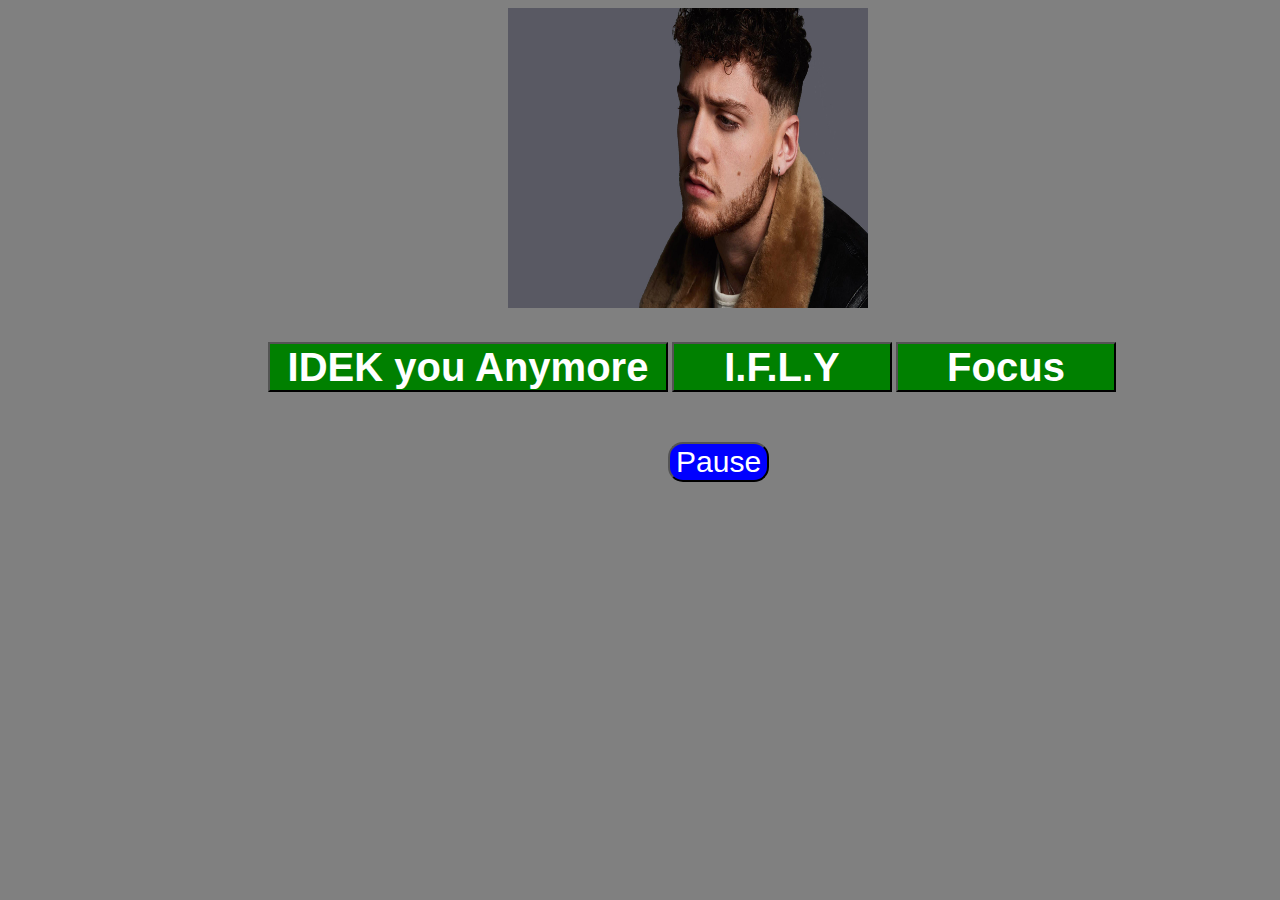
<file: Bazzi.html>
<!DOCTYPE html>
<html>
<head>
	<title>Code Exam</title>

</head>
<body style="background-color: grey">

	<link rel="stylesheet" type="text/css" href="css/style.css">

	<img id="bazzi" src="images/Bazzi.jpg">

	<audio id="Idek">
		<source src="audio/Idek.mp3" type="audio/mp3">
	</audio>

	<audio id="Ifly">
		<source src="audio/Ifly.mp3" type="audio/mp3">
	</audio>

	<audio id="Focus">
		<source src="audio/Focus.mp3" type="audio/mp3">
	</audio>

		<div>
  			<button id="Idek" onclick="playSong()">IDEK you Anymore</button>
  			<button id="Ifly" onclick="playMusic()">I.F.L.Y</button>
			<button id="Focus" onclick="PlayMusic()">Focus</button>
		</div>


		<div>
			<button id="Pause" onclick="pauseSong()"> Pause</button>
		</div>	


			


	<script type="text/javascript">

		var a = document.getElementById("Idek");
		var b = document.getElementById("Ifly");
		var c = document.getElementById("Focus");


		var checkThis;
		function playSong() {
			
			a.play();

			}

		var checkThis
		function playMusic() {
			
			b.play();
		}

		var checkThis
		function PlayMusic() {
			
			c.play();
		}



		function pauseSong() {
			
			a.pause(),b.pause(),c.pause()
		}


		function checkTime() {
			console.log(a.currentTime); 
		}

		

		</script>

</body>
</html>
</file>
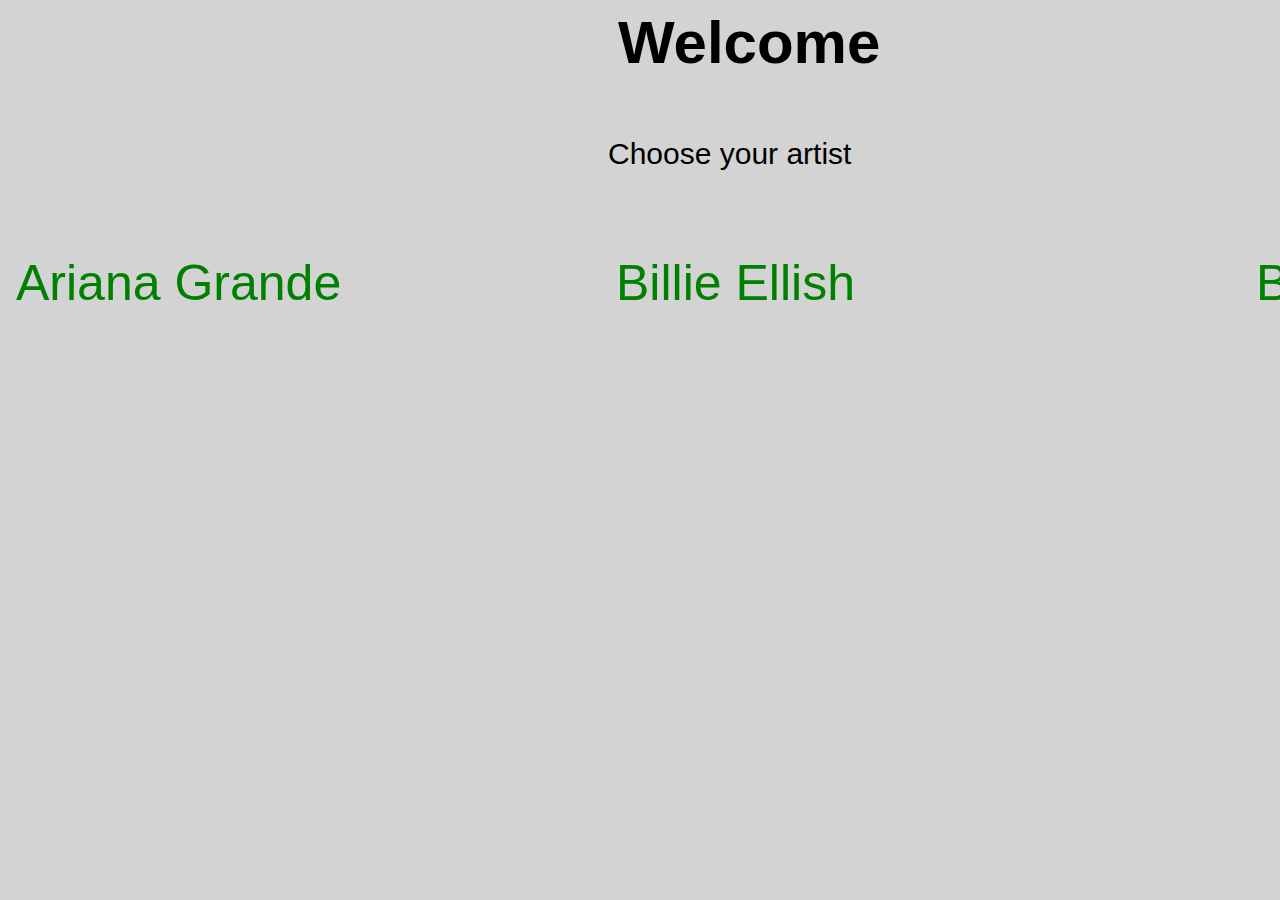
<file: indexx.html>
<!DOCTYPE html>
<html>
<head>
	<title>Header</title>
</head>
<link rel="stylesheet" type="text/css" href="home/style.css">
<body style="background-color: lightgrey">

	<p id="text">Welcome</p>
	<p id="text0">Choose your artist</p>

	<div>
		<a href="index.html">
		<button id="AG">Ariana Grande</button>
	
		<a href="Billie.html">
		<button id="BE">Billie Ellish</button>

		<a href="Bazzi.html">
		<button id="B">Bazzi</button>
	</div>

</body>
</html>
</file>
<file: css/style.css>
#Pause{
	border-radius: 15px;  
	background-color:blue;
	position: absolute;
	color:white;
	font-size:30px; 
	margin-left: 660px;
	margin-top: 50px;
}

#container  {
	text-align:center;
}

#tears{
	width: 360px;
	height: 500px;
	padding-left: 500px;

}

#Tears{
  background-color: green;
  color: white;
  height: 50px;
  width: 120px;
  font-weight: bold;
  font-size: 40px;
  font-family: "Trebuchet MS", Helvetica, sans-serif;
  margin-left: 420px;
}

#dangerous{
	position: initial;
	border-width: 50%;
	background-color: green;
	color: white;
	height: 50px;
	width: 220px;
	font-weight: bold;
	font-size: 40px; 
	font-family: "Trebuchet MS", Helvetica, sans-serif;

}

#woman{
	position: initial;
	margin-top: 30px;
	border-width: 50%;
	background-color: green;
	color: white;
	height: 50px;
	width: 220px;
	font-weight: bold;
	font-size: 40px;
	font-family: "Trebuchet MS", Helvetica, sans-serif;

}

#Party{
	background-color: green;
  	color: white;
  	height: 50px;
  	width: 150px;
    font-size: 40px;
    font-weight: bold;
  	font-family: "Trebuchet MS", Helvetica, sans-serif;
  	margin-left: 440px;
 	
}

#Crown{
	position: initial;
	border-width: 50%;
	background-color: green;
	color: white;
	height: 50px;
	width: 220px;
	font-weight: bold;
	font-family: "Trebuchet MS", Helvetica, sans-serif;
	font-size: 40px; 
}

#Bury{
	position: initial;
	border-width: 50%;
	background-color: green;
	color: white;
	height: 50px;
	width: 220px;
	font-weight: bold;
	margin-top: 30px;
	font-family: "Trebuchet MS", Helvetica, sans-serif;
	font-size: 40px;
}

#be{
	width: 450px;
	height: 300px;
	padding-left: 500px;
}


#Idek{
  background-color: green;
  color: white;
  height: 50px;
  width: 400px;
  margin-left: 260px;
  font-weight: bold;
  font-size: 40px;
  font-family: "Trebuchet MS", Helvetica, sans-serif;
  position: static;
}


#Ifly{
	background-color: green;
	color: white;
	height: 50px;
	width: 220px;
	font-weight: bold;
	font-size: 40px; 
	font-family: "Trebuchet MS", Helvetica, sans-serif;

}

#Focus{
	background-color: green;
	color: white;
	height: 50px;
	width: 220px;
	font-weight: bold;
	font-size: 40px;
	margin-top: 30px;
	font-family: "Trebuchet MS", Helvetica, sans-serif;
	position: static;

}

#bazzi{
	width: 360px;
	height: 300px;
	padding-left: 500px;
}
</file>
<file: home/style.css>
#AG{
	font-size: 50px;
	color: green;
	position: absolute;
	margin-top: 50px;
	background-color: transparent;
	border-color: transparent;
}

#BE{
	font-size: 50px;
	position: absolute;
	color: green;
	margin-left: 600px;
	margin-top: 50px;
	background-color: transparent;
	border-color: transparent;
	
}

#B{
	position: static;
	color: green;
	margin-left: 1240px;
	margin-top: 50px;
	font-size: 50px;
	background-color: transparent;
	border-color: transparent;
}

#text{
	font-family: Impact, Charcoal, sans-serif;
	font-size: 60px;
	font-weight: bold;
	margin-left: 610px;
	margin-top: 0px;
}

#text0{
	font-family: Impact, Charcoal, sans-serif;
	font-size: 30px;
	margin-left: 600px;
	margin-top: 0px;

}
</file>
